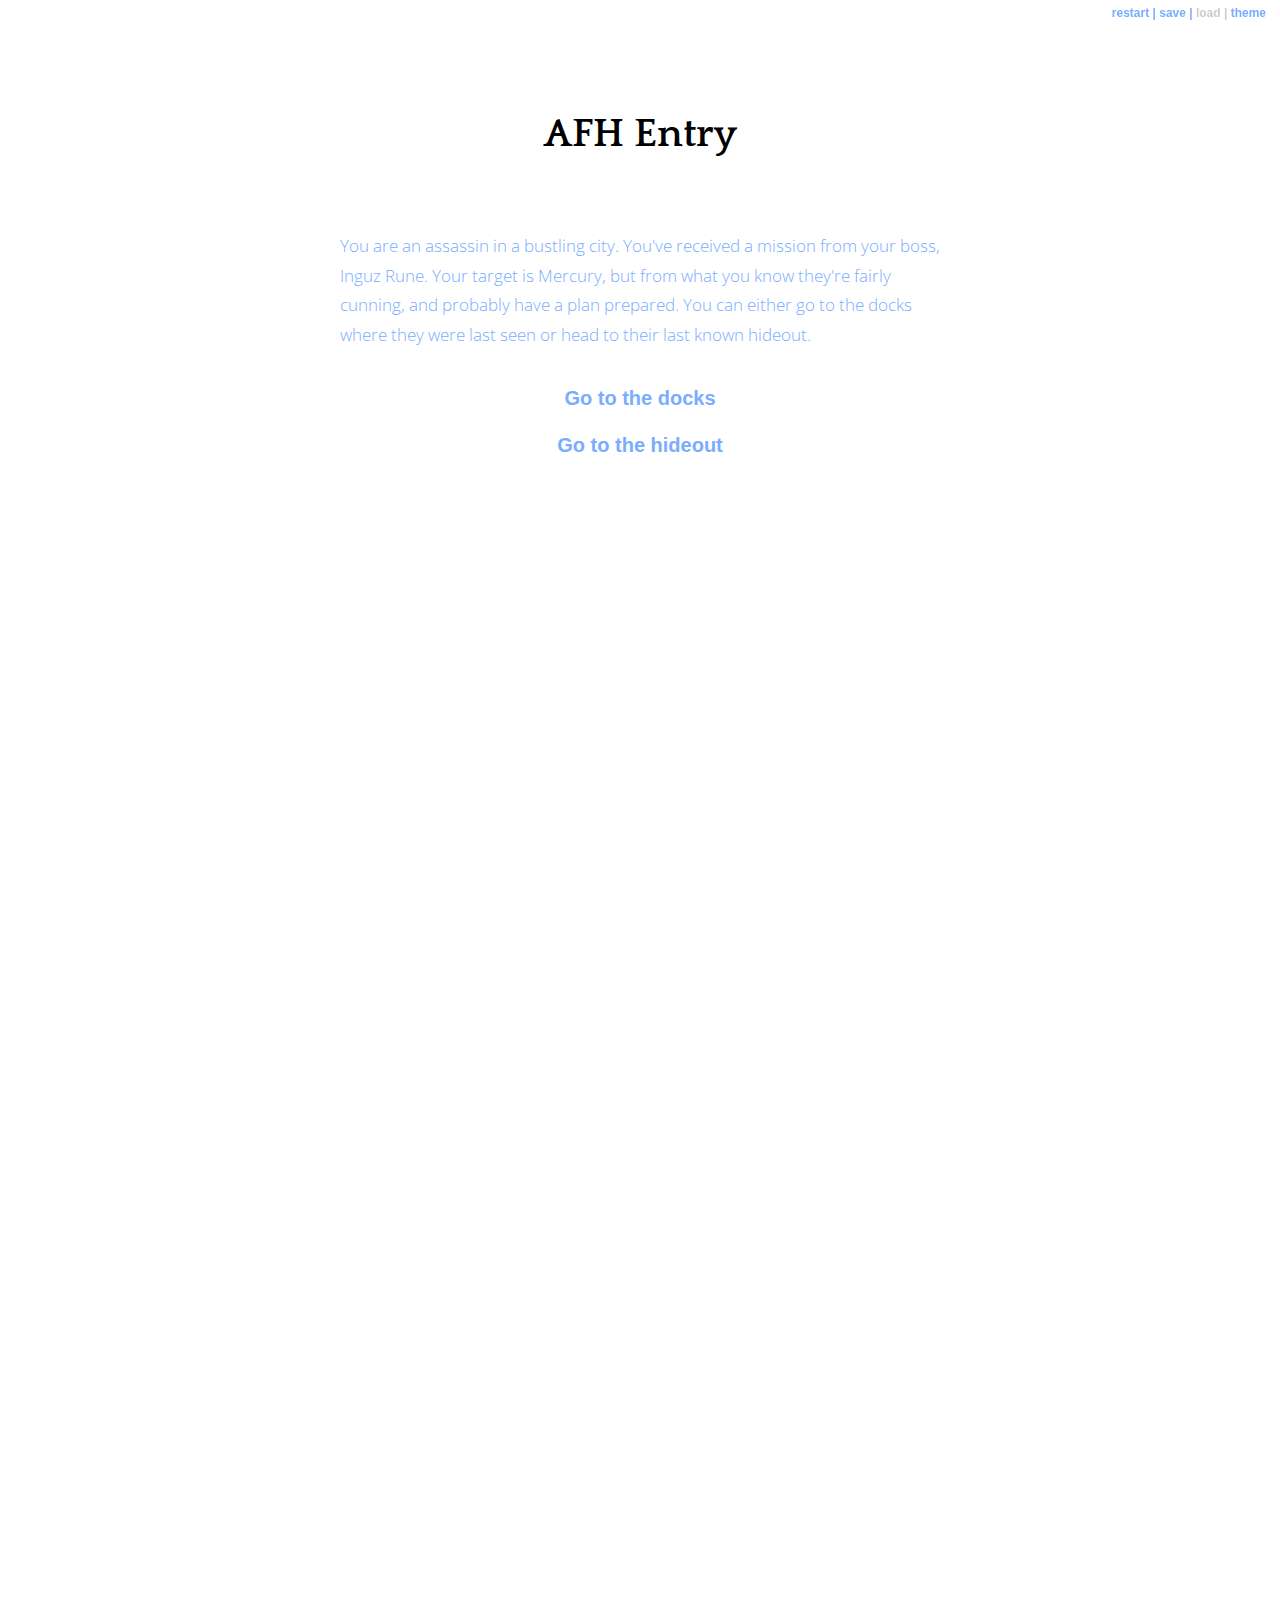
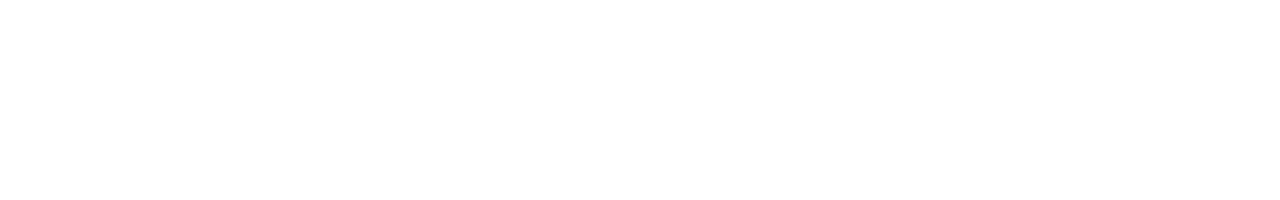
<file: index.html>
<!DOCTYPE html>
<html lang="en">
<head>
    <meta charset="UTF-8">
    <meta name="viewport" content="width=device-width, initial-scale=1.0">
    <title>Document</title>
    <style>
        html, body {
            margin: 0;
            padding: 0;
            height: 100%;
            overflow: auto;
        }
        .content {
            height: 200vh; /* Just to ensure there's enough content to scroll */
        }
    </style>

</html>

    <link rel="stylesheet" href="style.css">
    
</head>
<body>
<div class="content">
    <div class="outerContainer">
        <div id="controls" class="buttons">
          <a id="rewind" title="Restart story from beginning">restart</a>
          <a id="save" title="Save progress">save</a>
          <a id="reload" title="Reload from save point">load</a>
          <a id="theme-switch" title="Switch theme">theme</a>
        </div>

        <div id="story" class="container">
            <div class="header">
                <h1>AFH Entry</h1>
                <h2 class="byline"></h2>
            </div>
        </div>
    </div>

    <script src="ink.js"></script>
    <script src="Untitled.js"></script>
    <script src="main.js"></script>
</body>
</html>
</file>
<file: style.css>
@import url('https://fonts.googleapis.com/css?family=Open+Sans:300,700|Quattrocento:700');

body {
    font-family: 'Open Sans', sans-serif;
    font-weight: lighter;
    background: white;
    overflow: hidden;
}

body.switched {
    transition: color 0.6s, background-color 0.6s;
}

h1,
h2 {
    text-align: center;
    font-family: "Quattrocento", Georgia, 'Times New Roman', Times, serif;
    margin: 0;
    padding: 0;
}

h1 {
    font-size: 30pt;
    margin-bottom: 10px;
}

h2 {
    font-size: 14pt;
    font-style: italic;
    font-family: sans-serif;
    font-weight: lighter;
    color: #7aadff;
}

.header {
    padding-top: 3em;
    padding-bottom: 3em;
}

/*
  Built-in class:
    # author: Name
*/
.byline {
    font-style: italic;
}

}

/* 
  Enables <iframe> support work on itch.io when using mobile iOS
*/
.outerContainer {
    position: absolute;
    display: block;
    margin: 0;
    padding: 0;
    -webkit-overflow-scrolling: touch;
    overflow: scroll;
    overflow-x: hidden;
    height: 100%;
    width: 100%;
    top: 0;
    left: 0;
    margin-top: 24px;
    background-size: cover;
    background-repeat: no-repeat;
}

@media screen and (max-width: 980px) {
    .outerContainer {
        margin-top: 44px;
        background-size: cover;
        background-repeat: no-repeat;
    }
}

.container {
    display: block;
    max-width: 600px;
    margin: 0 auto;
    padding: 20px;
    padding-top: 4em;
    background: white;
}

.switched .container {
    transition: background-color 0.6s;
}

p {
    font-size: 13pt;
    color: #7aadff;
    line-height: 1.7em;
    font-weight: lighter;
}

a {
    font-weight: 700;
    color: #7aadff;
    font-family: sans-serif;
    transition: color 0.6s;
    text-decoration: none;
}

a:hover {
    color: black;
    transition: color 0.1s;
}

strong {
    color: black;
    font-weight: bold;
}

img {
    display: block;
    margin: 0 auto;
    max-width: 100%;
}

.container .hide {
    opacity: 0.0;
}

.container .invisible {
    display: none;
}

.container>* {
    opacity: 1.0;
    transition: opacity 1.0s;
}

/*
  Class applied to all choices
  (Will always appear inside <p> element by default.)
*/
.choice {
    text-align: center;
    line-height: 1.7em;
}

/* 
  Class applied to first choice
*/
:not(.choice)+.choice {
    padding-top: 1em;
}

/*
  Class applied to choice links
*/
.choice a {
    font-size: 15pt;
}

/* 
  Built-in class:
    The End # CLASS: end
*/
.end {
    text-align: center;
    font-weight: bold;
    color: black;
    padding-top: 20px;
    padding-bottom: 20px;
}

#controls {
    z-index: 4;
    font-size: 9pt;
    text-align: center;
    padding-bottom: 6px;
    position: fixed;
    right: 14px;
    top: 4px;
    user-select: none;
    background: white;
    transition: color 0.6s, background 0.6s;
}

#controls [disabled] {
    color: #ccc;
}

#controls>*:not(:last-child):after {
    content: " | ";
}

@media screen and (max-width: 980px) {
    #controls {
        z-index: 2;
        padding-top: 24px;
        top: 0;
        left: 0;
        right: 0;
    }
}

/* 
  Dark Theme (Added in Inky 0.10.0)
    # theme: dark
*/

body.dark {
    background: black;
    color: white;
}

.dark h2 {
    color: #666;
}

.dark .container {
    background: black;
}

.dark .written-in-ink {
    background: black;
}

.dark a {
    color: #cc8f1a;
    transition: color 0.6s;
}

.dark a:hover {
    color: white;
}

.dark strong {
    color: white;
}

.dark #controls [disabled] {
    color: #444;
}

.dark .end {
    color: white;
}

.dark #controls {
    background: black;
}
</file>
